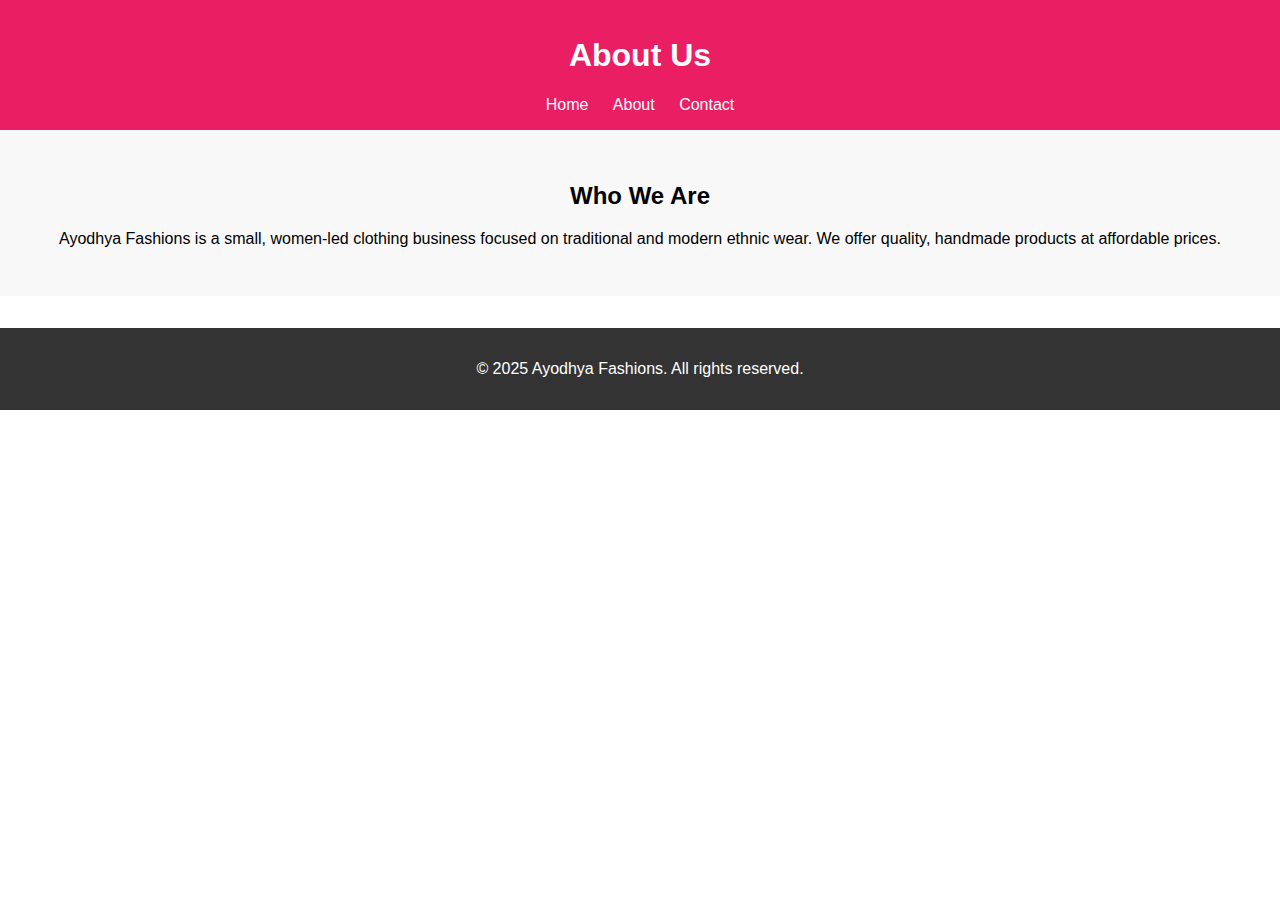
<file: about.html>
<!DOCTYPE html>
<html lang="en">
<head>
  <meta charset="UTF-8">
  <title>About Us - Ayodhya Fashions</title>
  <link rel="stylesheet" href="style.css">
</head>
<body>
  <header>
    <h1>About Us</h1>
    <nav>
      <a href="index.html">Home</a>
      <a href="about.html">About</a>
      <a href="contact.html">Contact</a>
    </nav>
  </header>

  <section class="hero">
    <h2>Who We Are</h2>
    <p>Ayodhya Fashions is a small, women-led clothing business focused on traditional and modern ethnic wear. We offer quality, handmade products at affordable prices.</p>
  </section>

  <footer>
    <p>&copy; 2025 Ayodhya Fashions. All rights reserved.</p>
  </footer>
</body>
</html>
</file>
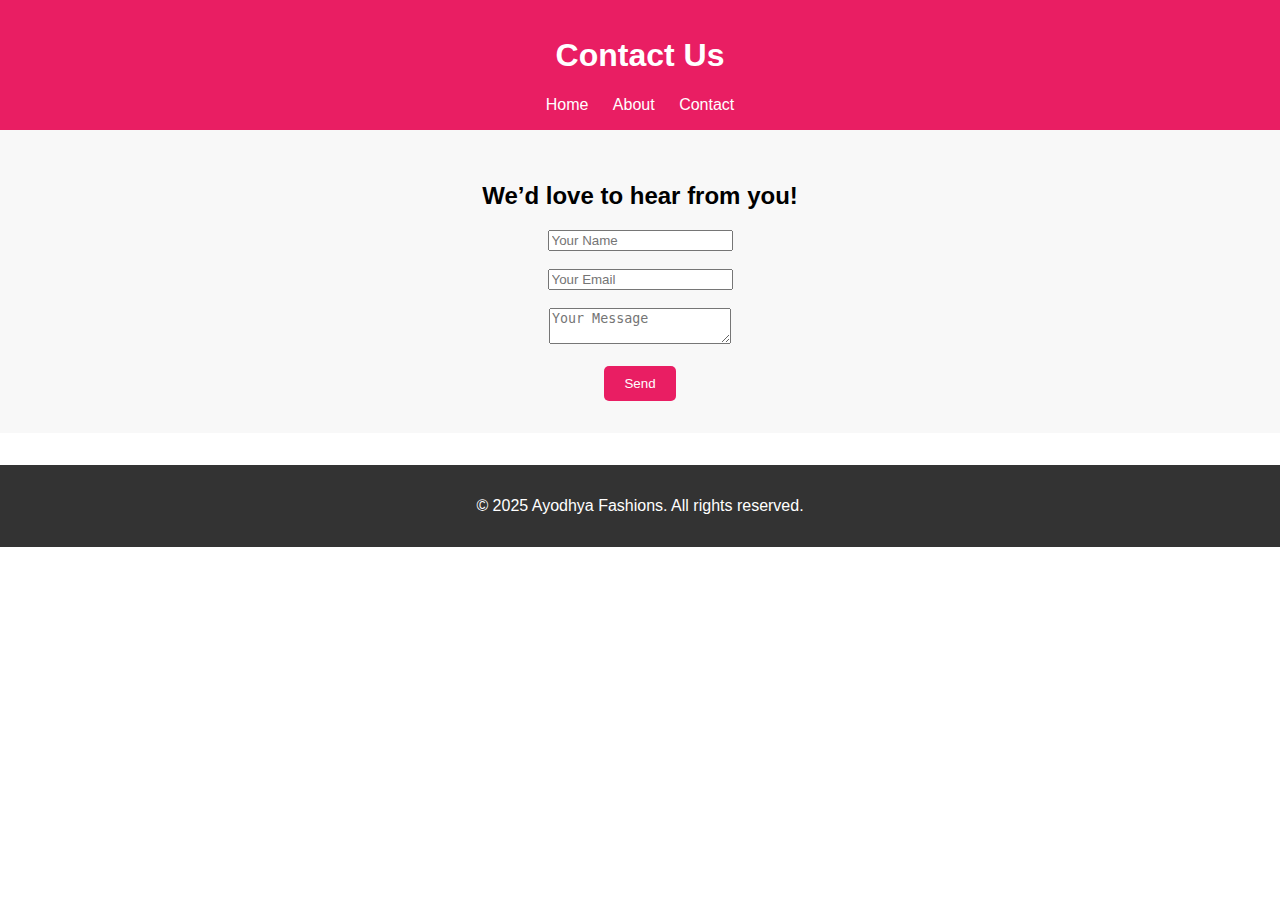
<file: contact.html>
<!DOCTYPE html>
<html lang="en">
<head>
  <meta charset="UTF-8">
  <title>Contact - Ayodhya Fashions</title>
  <link rel="stylesheet" href="style.css">
</head>
<body>
  <header>
    <h1>Contact Us</h1>
    <nav>
      <a href="index.html">Home</a>
      <a href="about.html">About</a>
      <a href="contact.html">Contact</a>
    </nav>
  </header>

  <section class="hero">
    <h2>We’d love to hear from you!</h2>
    <form action="#" method="post">
      <input type="text" placeholder="Your Name" required><br><br>
      <input type="email" placeholder="Your Email" required><br><br>
      <textarea placeholder="Your Message" required></textarea><br><br>
      <button type="submit">Send</button>
    </form>
  </section>

  <footer>
    <p>&copy; 2025 Ayodhya Fashions. All rights reserved.</p>
  </footer>
</body>
</html>
</file>
<file: style.css>
body {
  font-family: Arial, sans-serif;
  margin: 0;
  padding: 0;
}

header {
  background-color: #e91e63;
  color: white;
  padding: 1rem;
  text-align: center;
}

nav a {
  color: white;
  margin: 0 10px;
  text-decoration: none;
}

.hero {
  padding: 2rem;
  text-align: center;
  background-color: #f8f8f8;
}

button {
  padding: 10px 20px;
  background-color: #e91e63;
  color: white;
  border: none;
  border-radius: 5px;
  cursor: pointer;
}

footer {
  background-color: #333;
  color: white;
  text-align: center;
  padding: 1rem;
  margin-top: 2rem;
}
.products {
  padding: 2rem;
  text-align: center;
  background-color: #fff3f6;
}

.products h2 {
  margin-bottom: 1.5rem;
}

.product-card {
  display: inline-block;
  width: 200px;
  background-color: white;
  margin: 1rem;
  padding: 1rem;
  border-radius: 10px;
  box-shadow: 0 2px 10px rgba(0,0,0,0.1);
}

.product-card img {
  width: 100%;
  height: auto;
  border-radius: 10px;
}

.product-card h3 {
  margin: 0.5rem 0;
}

.product-card p {
  color: #e91e63;
  font-weight: bold;
}

.gallery-card .image-preview {
  text-align: center;
}

#main-image {
  width: 100%;
  height: auto;
  border-radius: 10px;
  margin-bottom: 10px;
}

.thumbnail-row {
  display: flex;
  justify-content: center;
  gap: 10px;
}

.thumbnail-row img {
  width: 60px;
  height: 60px;
  cursor: pointer;
  border: 2px solid transparent;
  border-radius: 5px;
}

.thumbnail-row img:hover {
  border-color: #e91e63;
}

.product-grid {
  display: grid;
  grid-template-columns: repeat(auto-fit, minmax(240px, 1fr));
  gap: 20px;
  padding: 20px;
}

@media screen and (max-width: 768px) {
  body {
    font-size: 16px;
  }

  header, footer {
    text-align: center;
    padding: 10px;
  }

  .product-card {
    padding: 10px;
    font-size: 14px;
  }

  .product-card img {
    width: 100%;
    height: auto;
  }

  #cart {
    width: 90%;
    right: 5%;
    top: 80px;
  }
}
</file>
